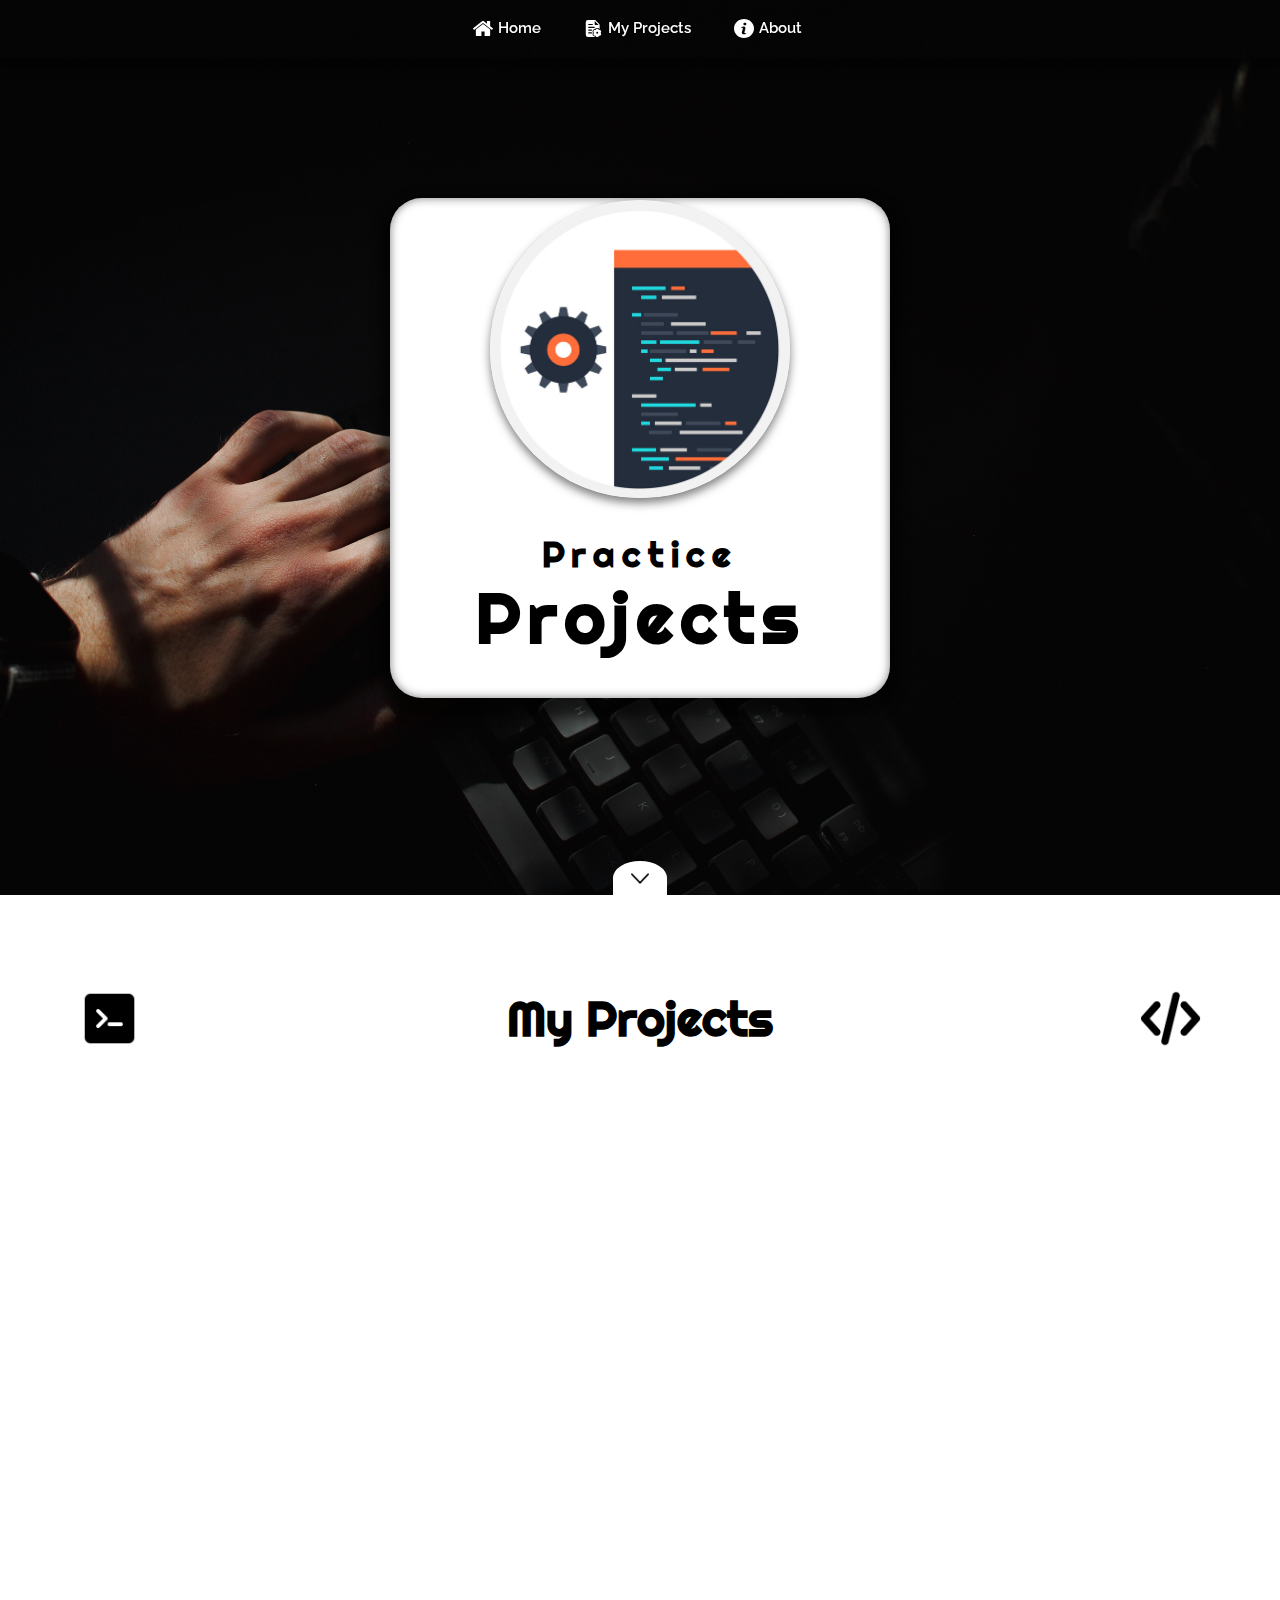
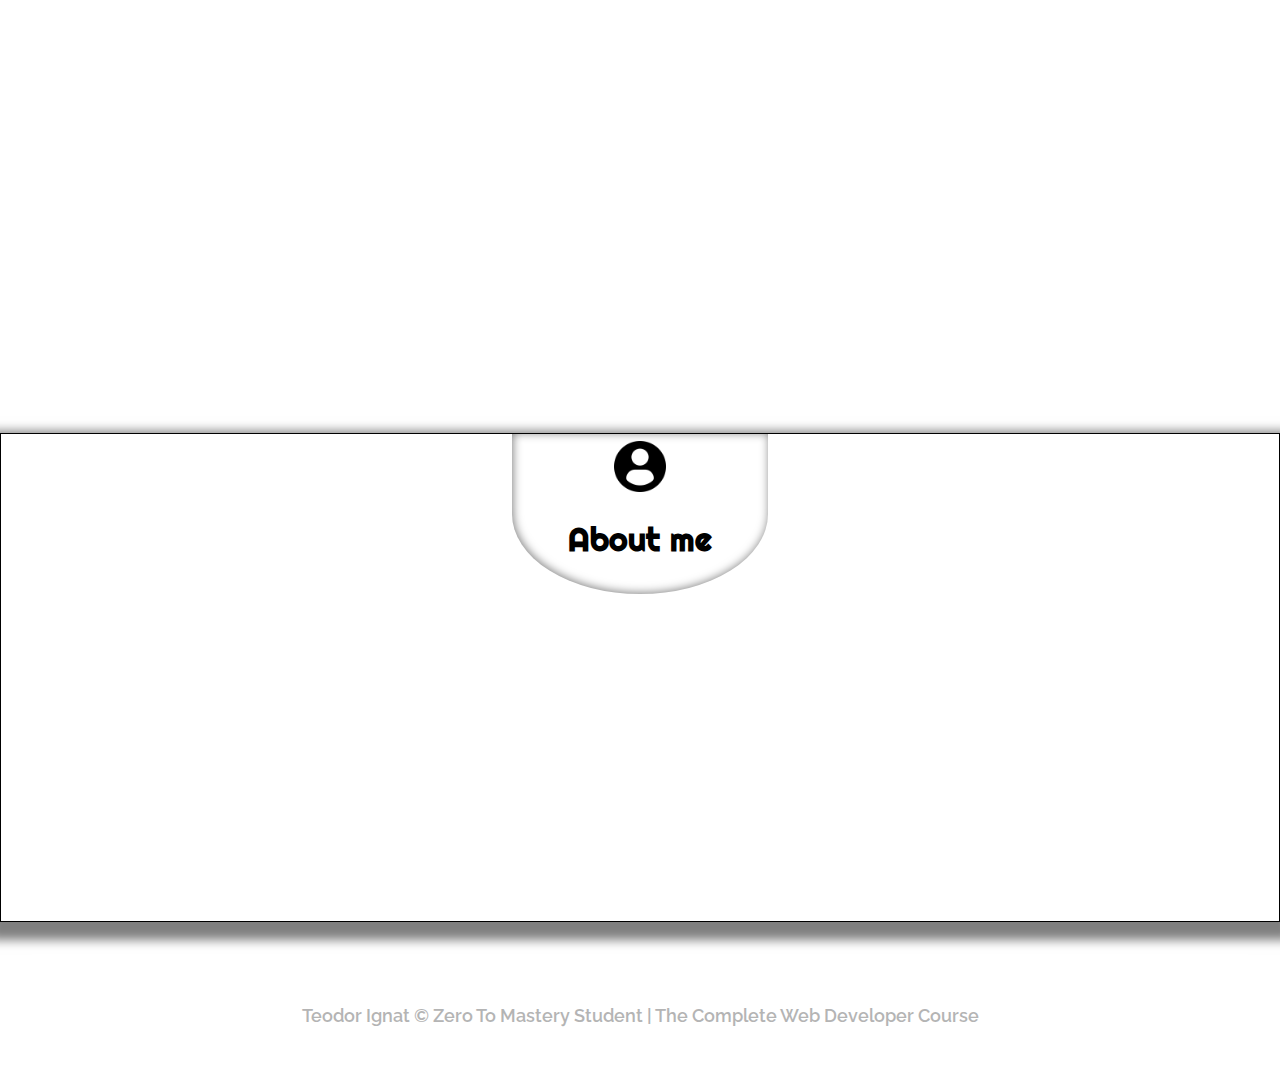
<file: index.html>
<!DOCTYPE html>
<html lang="en">
<head>
    <meta charset="UTF-8">
    <meta name="viewport" content="width=device-width, initial-scale=1.0">
    <title>My Practice Projects!</title>
    <link rel="stylesheet" href="style.css">
    <link rel="preconnect" href="https://fonts.googleapis.com">
    <link rel="preconnect" href="https://fonts.gstatic.com" crossorigin>
    <link href="https://fonts.googleapis.com/css2?family=Raleway:wght@300&display=swap" rel="stylesheet">
    <link rel="preconnect" href="https://fonts.googleapis.com">
    <link rel="preconnect" href="https://fonts.gstatic.com" crossorigin>
    <link href="https://fonts.googleapis.com/css2?family=Righteous&display=swap" rel="stylesheet">
</head>
<body>
    <header>
        <nav>   <!-- Navigation-->
            <ul class="navBar">
                <li class="navItem">
                    <a href="#">
                        <img class="icon" src="img/homeicon.svg" alt="home icon">
                        <p>Home</p>
                    </a>
                </li>
                <li class="navItem">
                    <a href="#projects-title"> 
                        <img class="icon" src="img/projectsicon.svg" alt="projects icon">
                        <p>My Projects</p>
                    </a>
                </li>
                <li class="navItem">
                    <a href="#about">
                            <img class="icon" src="img/abouticon.svg" alt="about icon">
                        <p>About</p>
                    </a>
                </li>
            </ul>
        </nav>
    </header>     <!-- Content goes here -->
    <div class="container">
        <main>
            <div class="cover">
                <div class="titlebox reveal">
                    <img class="coverimg" src="img/cover.png" alt="A light bulb with 2 little gears">
                    <h1 class="pagetitle">
                        <p>Practice <strong>Projects</strong></p>
                    </h1>
                </div>
            </div>  
            <button class="scrollbtn">
                    <img class="arrowicon" src="img/arrow.png" alt="downward arrow icon">
            </button>
            <div class="content-wrapper">
                <section>
                    <div id="projects-title">
                        <img class="titleimg" src="img/code.png" alt="terminal code sign">
                        <h2>My Projects</h2>
                        <img class="titleimg" src="img/code2.png" alt="tag code sign">
                    </div>
                    <div class="project-wrapper">
                        <div class="project reveal">
                            <a class="project-link" href="Shopping List/index.html">
                                <img class="project-icon" src="img/shoppinglist.png" alt="my shopping list project">
                                <h2>Shopping list</h2>
                            </a>
                        </div>
                        <div class="project reveal">
                            <a href="Calculator/index.html" class="project-link">
                                <img class="project-icon" src="img/calculator.png" alt="simple calculator">
                                <h2>Simple calculator</h2>
                            </a>
                        </div>
                        <div class="project reveal">
                            <a href="https://teodorignat.github.io/chuck-norris-jokes/" target="_blank" class="project-link">
                                <img class="project-icon" src="img/chucknorris.png" alt="Chuck Norris Joke Web App">
                                <h2>Chuck Norris Jokes</h2>
                            </a>
                        </div>
                        <div class="project reveal"><h2>Coming Soon...</h2></div>
                        <div class="project reveal"><h2>Coming Soon...</h2></div>
                    </div>
                </section>
                <section>
                    <div id="about">
                        <div class="about-header">
                            <div class="icon-shape">
                                <img class="about-icon" src="img/abouticon.png" alt="about icon">
                                <h2>About me</h2>
                            </div>
                        </div>
                        <div class="about-content">
                            <div class="about-contact reveal"">
                                <h2>Contact:</h2>
                                <ul class="contact-list">
                                    <li><a href="https://github.com/teodorignat" target="_blank">
                                            <img src="img/github.png" alt="github icon">
                                            Github
                                        </a>
                                    </li>
                                    <li><a href="https://www.instagram.com/george.teoo/" target="_blank">
                                            <img src="img/instagram.png" alt="instagram icon">
                                            Instagram
                                        </a>
                                    </li>
                                    <li>
                                        <a href="https://steamcommunity.com/id/SLOWMOTIONE/" target="_blank">
                                        <img src="img/steam.png" alt="steam icon">
                                        Steam
                                        </a>
                                    </li>
                                </ul>
                            </div>
                            <div class="about-text reveal">
                                <p>Hello!<br><br> My name is Teodor George, I am from Romania, living in the UK currently and I'm on my way to become a Web Developer. I decided to create a Web Page with all my practice projects that I am going to code along my journey.</p>
                            </div>
                        </div>
                    </div>
                </section>
            </div>
        </main>
        <footer>
            <div class="footer">
                <p> Teodor Ignat &copy; Zero To Mastery Student | The Complete Web Developer Course</p>
            </div>
        </footer>
    </div>
    <script src="script.js" type="text/javascript"></script>
</body>
</html>
</file>
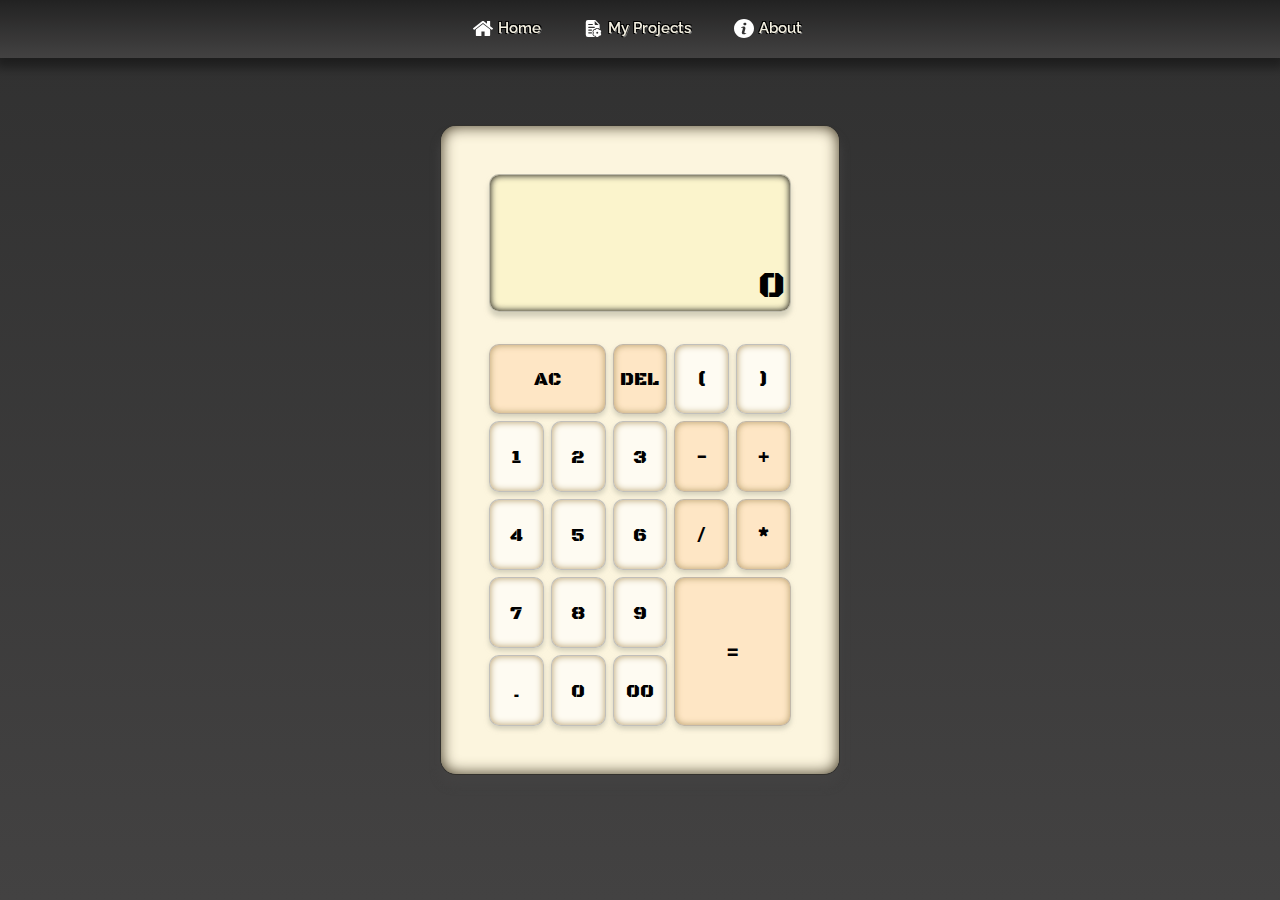
<file: Calculator/index.html>
<!DOCTYPE html>
<html lang="en">
<head>
    <meta charset="UTF-8">
    <meta name="viewport" content="width=device-width, initial-scale=1.0">
    <title>Calculator</title>
    <link rel="stylesheet" href="style.css">
    <link rel="preconnect" href="https://fonts.googleapis.com">
    <link rel="preconnect" href="https://fonts.gstatic.com" crossorigin>
    <link href="https://fonts.googleapis.com/css2?family=Raleway:wght@300&display=swap" rel="stylesheet">
    <link rel="preconnect" href="https://fonts.googleapis.com">
    <link rel="preconnect" href="https://fonts.gstatic.com" crossorigin>
    <link href="https://fonts.googleapis.com/css2?family=Black+Ops+One&display=swap" rel="stylesheet">
</head>
<body>
    <header>
        <nav>   <!-- Navigation-->
            <ul class="navBar">
                <li class="navItem">
                    <a href="../index.html">
                        <img class="icon" src="../img/homeicon.svg" alt="home icon">
                        <p>Home</p>
                    </a>
                </li>
                <li class="navItem">
                    <a href="../index.html#projects-title"> 
                        <img class="icon" src="../img/projectsicon.svg" alt="projects icon">
                        <p>My Projects</p>
                    </a>
                </li>
                <li class="navItem">
                    <a href="../index.html#about">
                            <img class="icon" src="../img/abouticon.svg" alt="about icon">
                        <p>About</p>
                    </a>
                </li>
            </ul>
        </nav>
    </header>    <!-- Project Content-->
    <main>
        <div class="container">
            <div class="calc-wrapper">
                <div class="calc-screen">
                    <p class="output">0</p>
                </div>
                <div class="calc-buttons">
                    <button class="btn-ac span-twoX">AC</button>
                    <button class="btn-del">DEL</button>
                    <button class="btn-input">&#40;</button>
                    <button class="btn-input">&#41;</button>
                    <button class="btn-input">1</button>
                    <button class="btn-input">2</button>
                    <button class="btn-input">3</button>
                    <button class="btn-operator">-</button>
                    <button class="btn-operator">+</button>
                    <button class="btn-input">4</button>
                    <button class="btn-input">5</button>
                    <button class="btn-input">6</button>
                    <button class="btn-operator">/</button>
                    <button class="btn-operator">*</button>
                    <button class="btn-input">7</button>
                    <button class="btn-input">8</button>
                    <button class="btn-input">9</button>
                    <button class="btn-equal span-twoX span-twoY">=</button>
                    <button class="btn-input">.</button>
                    <button class="btn-input">0</button>
                    <button class="btn-input">00</button>
                </div>
            </div>
        </div>
    </main>
    <footer>
        <div class="footer">
            
        </div>
    </footer>
    <script src="script.js" type="text/javascript"></script>
</body>
</html>
</file>
<file: style.css>
* {
    box-sizing: border-box;
}

html {
    scroll-behavior: smooth;
}

body {
    position: relative;
    width: 100vw;
    margin: 0;
    font-family: 'Raleway', sans-serif;
    overflow-x: hidden;
    background: url("img/background.jpg") no-repeat center center fixed;  
    -webkit-background-size: cover;
    background-size: cover;

}

/* ---------- Navigation ----------- */

.navBar {
    width: 50%;
    margin: 0;
    padding: 1em;
    font-size: 1.2em;
    font-weight: 600;
    /* border: 1px solid #999; */
    position: fixed;
    width: 100vw;
    z-index: 2;
    background-color: rgba(5, 5, 5, 0.6);
    box-shadow: 0px 5px 10px 5px rgba(0, 0, 0, 0.4);
    display: flex;
    justify-content: center;
}

.navItem {
    padding: 0 1em;
    list-style-type: none;
}

.navItem a {
    text-decoration: none;
    color: #fff;
    text-shadow: -1px -1px 0 #000, 1px -1px 0 #000, -1px 1px 0 #000, 1px 1px 0 #000;
    display: flex;
}

.navItem a p {
    padding: 0 5px;
    margin: 0;
    text-align: center;
    font-size: 0.8em;
}

.navItem a:hover {
    color: #ccc;
}

.icon {
    width: 1em;
}


/* --------- Page content -------- */

.container {
    width: 100vw;
    display: flex;
    flex-direction: column;
    justify-content: center;
    align-items: center;
    /* border: 1px solid #000; */
    overflow-x: hidden;
}

.cover {
    /* border: 1px solid #000; */
    height: 100vh;
    width: 100vw;
    border-bottom: 5px solid rgb(255 255 255);
    display: flex;
    flex-direction: column;
    justify-content: center;
    align-items: center;
}
 
.titlebox {
    width: 500px;
    height: 500px;
    padding: 3em;
    background-color: rgb(255 255 255);
    /* border: 1px solid #fff; */
    border-radius: 2em;
    box-shadow:0 8px 10px 10px rgb(0 0 0 / 0.5), inset 0 0 10px rgb(0 0 0 / 0.5);
    display: flex;
    flex-direction: column;
    justify-content: center;
    align-items: center;    
}

.coverimg {
    width:300px;
    border-radius: 50%;
    box-shadow:0 5px 10px rgb(0 0 0 / 0.5);
}


.pagetitle {
    margin: 0;
    font-family: 'Righteous', cursive;
    font-size: 2.2em;
    font-weight: 600;
    letter-spacing: 0.2em;
    line-height: 1.2;
    color: #000;
    text-align: center;
}

.pagetitle p strong {
    font-size: 2em;
}

/* ---- Scroll button ---- */

.scrollbtn {
    width: 4em;
    height: 2.5em;
    margin: -2.9em auto;
    position: absolute;
    left: 0;
    right: 0;
    background-color: #fff;
    border: 3px solid rgb(255 255 255);
    border-top-left-radius: 150%;
    border-top-right-radius: 150%;
    transition: ease-out 0.2s;
    display: flex;
    flex-direction: column;
    justify-content: flex-start;
    align-items: center;
}

.scrollbtn:hover {
    margin-top: -3.5em;
    width: 5em;
    height: 3.2em;
    transition: all 0.2s ease-in;
}

.arrowicon {
    width: 2em;
}

.content-wrapper {
    width: 100vw;
    margin: auto;
    display: flex;
    flex-direction: column;
    justify-content: center;
    align-items: center;
    /* border: 1px solid #000; */
}

#projects-title {
    font-family: 'Righteous', cursive;
    font-size: 2em;
    width: 100vw;
    /* border: 1px solid #000; */
    padding: 1.5em 1em;
    background-color: rgba(255, 255, 255, 0.9);
    display:flex;
    justify-content: space-evenly;
    align-items: center;
    gap: 25vw;
}

#projects-title h2 {
    text-align: center;
}

.titleimg {
    width: 5%;
}

.project-wrapper {
    width: 100vw;
    min-height: 30vh;
    /* border: 1px solid #000; */
    padding: 1.5em 2em;
    background-color: rgba(255, 255, 255, 0.9);
    display: grid;
    /* grid-template-columns: repeat(auto-fill, minmax(300px, 1fr)); */
    grid-template-columns:  repeat(auto-fit, minmax(min(100%/3, max(300px, 100%/6)), 1fr));
    grid-template-rows: repeat(auto-fill, minmax(300px,1fr));
    gap: 2em;
    overflow: hidden;
}


.project {
    min-width: 100px;
    min-height: 400px;
    border: 1px solid rgb(0, 0, 0);
    background-color: rgba(12, 12, 12, 0.9); 
    box-shadow: -10px 10px 10px 1px rgb(0 0 0 / 0.5), inset 1px -1px 10px 0px rgba(66, 66, 66, 0.7);
    display: flex;
    flex-direction: column;
    justify-content: center;
    align-items: center;
}

.project-link {
    display: flex;
    flex-direction: column;
    justify-content: center;
    align-items: center;
    text-decoration: none;
    color: #000;
}

.project h2 {
    text-align: center;
    font-weight: 600;
    font-size: 1.2;
    text-shadow: 2px 2px 4px #000, 2px 2px 4px #000, 2px 2px 4px #000; 
    color: #fff;
}

.project-icon {
    width: 50%;
    margin-top: 1%;
    border-radius: 5px;
    transition: all 0.2s ease;
}

.project-icon:hover {
    width: 60%;
}

#about {
    width: 100vw;
    min-height: 40vh;
    margin-top: 1em;
    padding-bottom: 3em;
    border: 1px solid #000;
    background-color: rgb(255 255 255 / 0.2);
    box-shadow:0 8px 10px 10px rgb(0 0 0 / 0.5);
    display: flex;
    flex-direction: column;
    justify-content: center;
    align-items: center;
}

.about-header {
    display: flex;
    flex-direction: column;
    justify-content: center;
    align-items: center;
    align-self: center;
}

.icon-shape {
    width: 50%;
    height: 10em;
    /* border: 1px solid #fff; */
    border-bottom-left-radius: 50%;
    border-bottom-right-radius: 50%;
    background-color: #fff;
    box-shadow: inset 1px -1px 10px rgb(0 0 0 / 0.5);
    display: flex;
    flex-direction: column;
    justify-content: center;
    align-items: center;
}

.about-icon {
    width: 20%;
}

.about-header h2 {
    font-family: 'Righteous', cursive;
    font-size: 2em;
    color: #000000;
}

.about-content {
    margin-top: 2em;
    display: flex;
    justify-content: space-between;
}

.about-contact {
    width: 30%;
    margin-left: -10px;
    padding: 2em;
    display: flex;
    flex-direction: column;
    justify-content: center;
    align-items: center;
    /* border: 1px solid black; */
    background-color: #fff;
    box-shadow: 2px 5px 5px #000;
}

.about-contact h2 {
    font-weight: 600;
    margin: 0;
    color: #000000;
}

.contact-list {
    padding: 0;
    margin-top: 2.5em;
}

.contact-list li {
    list-style-type: none;
}

.contact-list li a {
    text-decoration: none;
    color: #000000;
    font-size: 1.2em;
    display: flex;
    justify-content: flex-start;
    align-items: center;
    gap: 0.2em;
}

.contact-list li a:hover {
    color: #797979;
}

.contact-list li a img {
    width: 0.9em;
}

.contact-list li:nth-child(2) a img {
    width: 1em;
    margin-left: -0.11em;
}

.about-text {
    width: 60%;
    margin-right: -10px;
    padding: 2em;
    font-size: 1.2em;
    text-align: justify;
    color: #000;
    background-color: #fff;
    box-shadow: -3px 5px 5px #000;
}

.about-text p {
    width: 90%;
    font-weight: 600;
}

.footer {
    width: 95vw;
    margin-top: 2em;
    padding: 2em;
    border-top: 2px solid rgb(255 255 255 / 0.7);
    display: flex;
    justify-content: center;
    align-items: center;
}

.footer p {
    color: #b4b4b4;
    font-size: 1.1em;
    font-weight: 600;
    text-align: center;
}

.reveal {
    position: relative;
    transform: translateY(150px);
    opacity: 0;
    transition: transform .3s ease;
}

.about-text.reveal {
    transform: translateX(100%);
}

.about-contact.reveal {
    transform: translateX(-100%);
}

.titlebox.reveal {
    transform: translateY(-150%);
    transition: all .6s ease-in-out;
}

.reveal.active {
    transform: translateY(0);
    opacity: 1;
}

@media only screen and (max-width: 1137px) {
    .project h2 {
        font-size: 1.4em;
    }
}

@media only screen and (max-width: 950px) {
    .titlebox {
        max-width: 85vw;
    }

    #projects-title {
        gap: 20vw;
    }

    .titleimg {
        width: 8%;
    }


    .project-wrapper {
        width: 100vw;
        min-height: 10em;
        padding: 1em 1em;
        grid-template-columns: repeat(1, minmax(150px, 1fr));
        justify-items: center;
    }

    .project {
        width: 100%;
        min-height: 500px;
    }

    .project:nth-child(2) a img {
        width: 70%;
    }

    .project:nth-child(2) a img:hover {
        width: 85%;
    }

    .project h2 {
        font-size: 1.5em;
    }

   
}

@media only screen and (max-width: 680px) {
    .cover {
        height: 94vh;
    }

    .pagetitle {
        font-size: 2em;
    }


    #projects-title {
        width: 100%;
    }

    .titleimg {
        display: none;
    }
    
    .project {
        max-width: 100%;
        min-height: 300px;
    }

    .project a img {
        width: 40%;
    }

    .project a img:hover {
        width: 50%;
    }

    .project:nth-child(2) a img {
        width: 55%;
    }

    .project:nth-child(2) a img:hover {
        width: 65%;
    }

    .about-content {
        flex-direction: column-reverse;
        justify-content: center;
        align-items: center;
        gap: 2em;
    }

    .about-contact {
        width: 50%;
        align-self: flex-start;
    }

    .about-text {
        width: 80%;
        align-self: flex-end;
    }
    
    

}

@media only screen and (max-width: 450px) {
    .navItem a p {
        font-size: 0.65em;
    }

    .titlebox {
        height: 70%;
    }

    .coverimg {
        width: 100%;
    }

    .pagetitle {
        font-size: 8vw;
    }
    

    #projects-title h2 {
        font-size: 1.5em;
    }

    .project:nth-child(2) a img {
        width: 40%;
    }

    .project:nth-child(2) a img:hover {
        width: 50%;
    }

    .project h2 {
        font-size: 1em;
    }

    .about-header h2 {
        font-size: 1.5em;
    }
}

@media only screen and (max-width: 380px) {
    .navItem {
        padding: 0 0.5em;
    }

    .titlebox {
        height: 60%;
    }

    .pagetitle {
        font-size: 7vw;
    }

    .project {
        width: 100%;
        height: 400px;
    }

    .project a img {
        width: 50%;
    }

    .project a img:hover {
        width: 60%;
    }

    .project:nth-child(2) a img {
        width: 50%;
    }

    .project:nth-child(2) a img:hover {
        width: 60%;
    }

    .about-header h2 {
        font-size: 0.8m;
    }
}
</file>
<file: Calculator/style.css>
* {
    box-sizing: border-box;
}

html {
    scroll-behavior: smooth;
}

body {
    width: 100vw;
    height: 100vh;
    margin: 0;
    font-family: 'Raleway', sans-serif;
    overflow: hidden;
    background: linear-gradient(to bottom,#303030, #434242);
}

/* ---------- Navigation ----------- */

.navBar {
    width: 50%;
    margin: 0;
    padding: 1em;
    font-size: 1.2em;
    font-weight: 600;
    /* border: 1px solid #999; */
    position: fixed;
    width: 100vw;
    z-index: 2;
    background: linear-gradient(to bottom, #222222, #434242);
    box-shadow: 0px 5px 10px 5px rgba(0, 0, 0, 0.4);
    display: flex;
    justify-content: center;
}

.navItem {
    padding: 0 1em;
    list-style-type: none;
}

.navItem a {
    text-decoration: none;
    color: #F3EFE0;
    text-shadow: -1px -1px 0 #000, 1px -1px 0 #000, -1px 1px 0 #000, 1px 1px 0 #777;
    display: flex;
}

.navItem a p {
    padding: 0 5px;;
    margin: 0;
    text-align: center;
    font-size: 0.8em;
}

.navItem a:hover {
    color: #ccc;
}

.icon {
    width: 1em;
}

/* ---- Content of the project ---- */

.container {
    width: 100vw;
    height: 100vh;
    display: flex;
    justify-content: center;
    align-items: center;
}

.calc-wrapper {
    width: 400px;
    height: 650px;
    padding: 3em 3em;
    border: 1px solid rgba(0, 0, 0, 0.8);
    border-radius: 1em;
    background-color: #fcf5de;
    box-shadow: 0px 10px 10px #434242, inset 0px 0px 15px #3a301d;
    display: flex;
    flex-direction: column;
    justify-content: flex-start;
    align-items: center;
}

.calc-screen {
    width: 100%;
    height: 35%;
    padding: 5px;
    border: 1px solid rgba(150, 150, 150, 0.6);
    border-radius: 10px;
    background-color: rgb(250 244 192 / 0.6);
    box-shadow: 0px 5px 5px rgb(184 181 162 / 0.6), inset 0px 0px 7px #000000;
    display: flex;
    justify-content: flex-end;
    align-items: flex-end;
    flex-wrap: wrap;
}

.output {
    margin: 5px 0px;
    font-family: 'Black Ops One', cursive;
    font-size: 2.3em;
    max-width: 100%;
    max-height: 100%;
    word-wrap:break-word;
    line-height: 0.75em;
}

.calc-buttons {
    width: 100%;
    height: 100%;
    /* border: 1px solid #000; */
    margin: 2em 0 0 0; 
    display: grid;
    grid-template-columns: repeat(5, minmax(50px, 150px));
    gap: 7px;
}

button {
    border: 1px solid rgba(150, 150, 150, 0.6);
    border-radius: 10px;
    background-color: rgba(255, 255, 255, 0.6);
    box-shadow: 0px 3px 5px rgb(184 181 162 / 0.6), inset 0px 0px 7px #b39a69;
    font-size: 1.2em;
    font-weight: 500;
    font-family: 'Black Ops One', cursive;
    transition: all 0.1s ease-in;
    color: #000;
    display: flex;
    justify-content: center;
    align-items: center;
    cursor: pointer;
}

button:hover {
    background-color: rgba(204, 204, 204, 0.6);
    transition: all 0.1s ease-in;
}

.btn-operator, .btn-equal, .btn-ac, .btn-del {
    background-color: rgb(255 220 180 / 0.6);
}

.span-twoX {
    grid-column: span 2;
}

.span-twoY {
    grid-row: span 2;
}


@media only screen and (max-width: 650px) {
    .calc-wrapper {
        margin-top: 0;
        width: 95vw;
        height: 85vh;
        padding: 3em 3em;
    }

    .output {
        font-size: 2em;
    }

}
@media only screen and (max-width: 450px) {
    .navBar {
        font-size: 1em;
    }

    .calc-wrapper {
        padding: 1em 1em;
    }

    button {
        font-size: 5vw;
    }

    .calc-buttons {
        grid-template-columns: repeat(5, minmax(20px, 100px));
        gap: 7px;
    }
}

@media only screen and (max-width: 350px) {
    .navBar {
        font-size: 0.8em;;
    }
}
</file>
